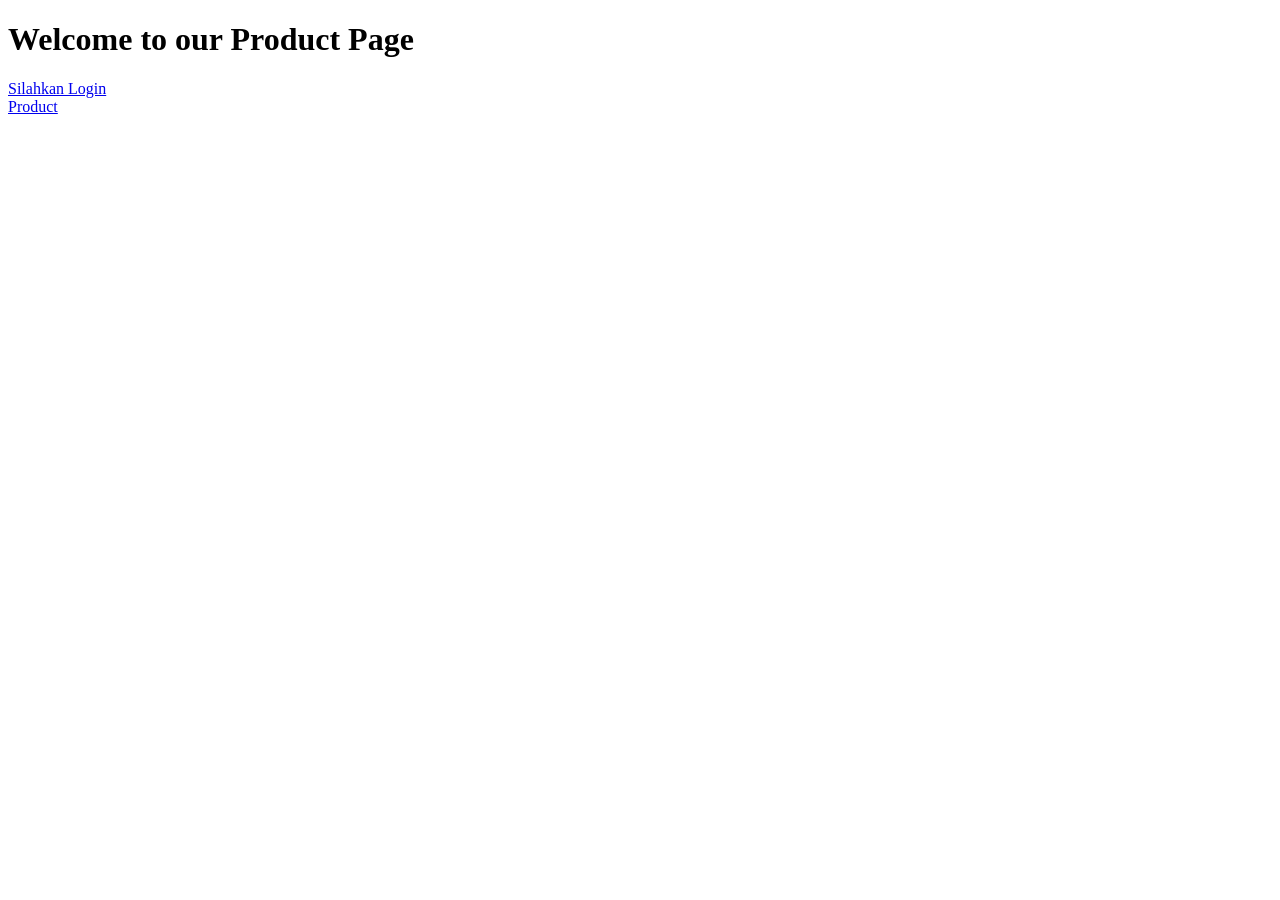
<file: index.html>
<!DOCTYPE html>
<html lang="en">
<head>
    <meta charset="UTF-8">
    <meta name="viewport" content="width=device-width, initial-scale=1.0">
    <title>Product Page</title>
</head>
<body>
    <h1>Welcome to our Product Page</h1>
    <a href="assets/login responsive.html">Silahkan Login</a><br>
    <a href="assets/product responsive.html">Product</a>
</body>
</html>
</file>
